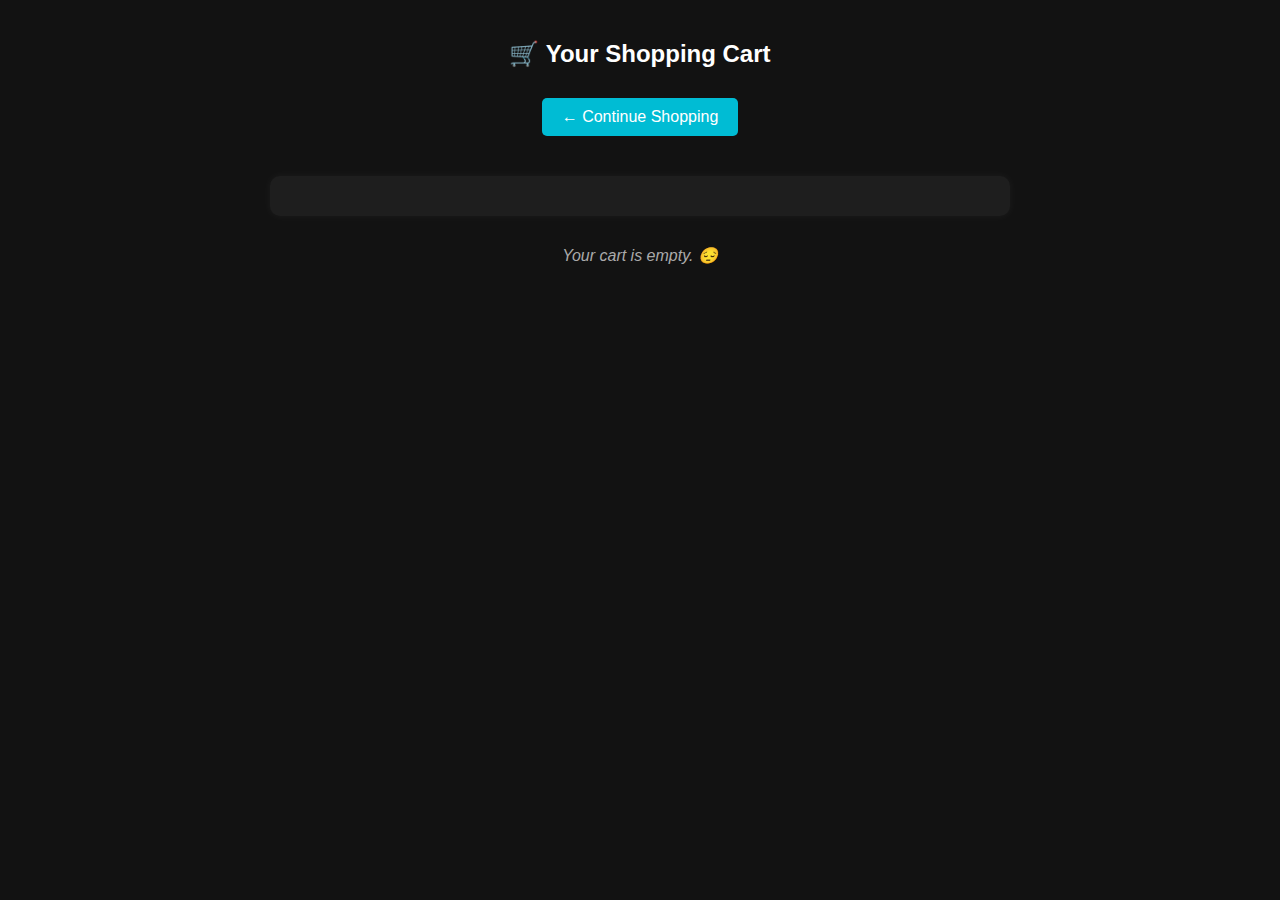
<file: cart.html>
<!DOCTYPE html>
<html lang="en">
<head>
  <meta charset="UTF-8">
  <title>Your Cart – Dream Mart</title>
  <link rel="stylesheet" href="style.css">
  <style>
    body {
      background-color: #121212;
      color: white;
      font-family: 'Segoe UI', sans-serif;
      margin: 0;
      padding: 0;
    }

    .header {
      text-align: center;
      padding: 20px;
    }

    .cart-button {
      background-color: #00bcd4;
      padding: 10px 20px;
      border-radius: 5px;
      text-decoration: none;
      color: white;
      display: inline-block;
      margin-top: 10px;
    }

    #cart-items {
      max-width: 700px;
      margin: 20px auto;
      background-color: #1e1e1e;
      padding: 20px;
      border-radius: 10px;
      box-shadow: 0 0 10px rgba(255,255,255,0.05);
    }

    .cart-item {
      border-bottom: 1px solid #333;
      padding: 10px 0;
      display: flex;
      justify-content: space-between;
    }

    #total-price {
      text-align: center;
      margin: 20px 0;
      font-size: 1.3rem;
      font-weight: bold;
    }

    .checkout-container {
      max-width: 700px;
      margin: 30px auto;
      background-color: #1e1e1e;
      padding: 30px;
      border-radius: 10px;
    }

    .checkout-container h3 {
      text-align: center;
      margin-bottom: 20px;
    }

    .checkout-container input {
      width: 90%;
      padding: 10px;
      margin: 10px auto;
      display: block;
      border-radius: 5px;
      border: none;
      background-color: #2c2c2c;
      color: white;
    }

    .checkout-container button {
      background-color: #ff4081;
      color: white;
      border: none;
      padding: 12px 20px;
      border-radius: 5px;
      font-size: 1rem;
      cursor: pointer;
      width: 100%;
      margin-top: 20px;
    }

    .checkout-container button:hover {
      background-color: #e73370;
    }

    .empty-msg {
      text-align: center;
      color: #aaa;
      font-style: italic;
      margin-top: 30px;
    }
  </style>
</head>
<body>

  <div class="header">
    <h2>🛒 Your Shopping Cart</h2>
    <a href="index.html" class="cart-button">← Continue Shopping</a>
  </div>

  <div id="cart-items"></div>
  <div id="total-price"></div>
  <div id="empty-message" class="empty-msg"></div>

  <div class="checkout-container" id="checkout">
    <h3>Checkout</h3>
    <form onsubmit="return completeCheckout()">
      <input type="text" id="fullname" placeholder="Full Name" required>
      <input type="text" id="address" placeholder="Shipping Address" required>
      <input type="tel" id="mobile" placeholder="Mobile Number" required>
      <button type="submit">Place Order</button>
    </form>
  </div>

  <script>
    const cart = JSON.parse(localStorage.getItem("cart")) || [];
    const cartContainer = document.getElementById("cart-items");
    const totalDisplay = document.getElementById("total-price");
    const emptyMessage = document.getElementById("empty-message");
    const checkoutSection = document.getElementById("checkout");
    let total = 0;

    if (cart.length === 0) {
      emptyMessage.innerText = "Your cart is empty. 😔";
      checkoutSection.style.display = "none";
    } else {
      cart.forEach((item, i) => {
        total += item.price;
        const itemDiv = document.createElement("div");
        itemDiv.className = "cart-item";
        itemDiv.innerHTML = `
          <span>${i + 1}. ${item.name}</span>
          <span>₹${item.price}</span>
        `;
        cartContainer.appendChild(itemDiv);
      });
      totalDisplay.textContent = "Total Amount: ₹" + total;
    }

    function completeCheckout() {
      const name = document.getElementById("fullname").value;
      const address = document.getElementById("address").value;
      const mobile = document.getElementById("mobile").value;
      alert(`Thanks ${name}! Your order has been placed.`);
      localStorage.removeItem("cart");
      window.location.href = "index.html";
      return false;
    }
  </script>

</body>
</html>
</file>
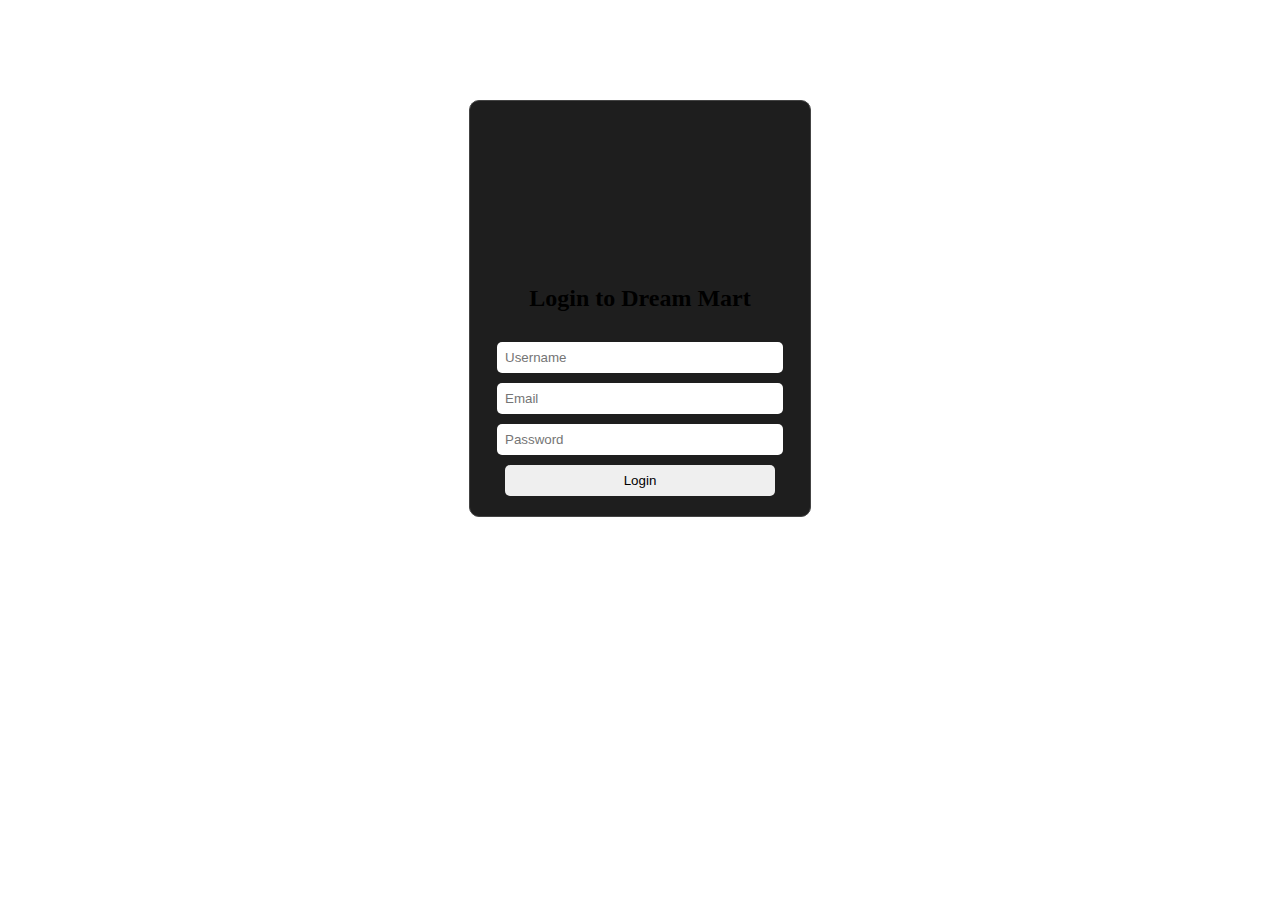
<file: login.html>
<!DOCTYPE html>
<html lang="en">
<head>
  <meta charset="UTF-8">
  <title>Login - Dream Mart</title>
  <meta name="viewport" content="width=device-width, initial-scale=1.0">
  <link rel="stylesheet" href="style.css">
</head>
<body class="dark-mode">
  <div class="login-container">
    <!-- ✅ Logo path fixed -->
    <img src="logo.jpg" alt="Dream Mart Logo" class="logo" style="max-width:150px; margin-bottom:20px;">
    
    <h2>Login to Dream Mart</h2>
    <form onsubmit="return loginUser()">
      <input type="text" id="username" placeholder="Username" required><br>
      <input type="email" id="email" placeholder="Email" required><br>
      <input type="password" id="password" placeholder="Password" required><br>
      <button type="submit">Login</button>
    </form>
  </div>

  <script>
    function loginUser() {
      const username = document.getElementById('username').value;
      const email = document.getElementById('email').value;
      localStorage.setItem("user", JSON.stringify({ username, email }));
      alert("Welcome, " + username + "!");
      window.location.href = "index.html";
      return false;
    }
  </script>
</body>
        </html>
</file>
<file: style.css>
/* Splash screen full center */
.logo-container {
  display: flex;
  flex-direction: column;
  justify-content: center;
  align-items: center;
  height: 100vh;
  animation: backgroundFade 2.5s ease;
}

/* Logo pop + rise */
.logo {
  width: 180px;
  opacity: 0;
  animation: popRise 1.2s ease-out forwards;
}

.slogan {
  font-size: 1.6rem;
  font-weight: 500;
  opacity: 0;
  margin-top: 20px;
  color: #00bcd4;
  animation: fadeInSlogan 1s ease-out 1.2s forwards;
}

@keyframes popRise {
  0% {
    transform: scale(0.6) translateY(40px);
    opacity: 0;
  }
  50% {
    transform: scale(1.2) translateY(0);
    opacity: 1;
  }
  100% {
    transform: scale(1) translateY(0);
    opacity: 1;
  }
}

@keyframes fadeInSlogan {
  0% {
    opacity: 0;
    transform: translateY(20px);
  }
  100% {
    opacity: 1;
    transform: translateY(0);
  }
}

@keyframes backgroundFade {
  from {
    background-color: #000;
  }
  to {
    background-color: #121212;
  }
}


#product-list {
  display: flex;
  flex-wrap: wrap;
  justify-content: center;
  gap: 20px;
  padding: 20px;
}

#product-list div {
  border: 1px solid #444;
  padding: 10px;
  width: 200px;
  background-color: #1e1e1e;
  text-align: center;
  border-radius: 10px;
  box-shadow: 0 0 10px #000;
}

#product-list img {
  width: 100%;
  border-radius: 5px;
}

button.add-cart {
  background: #ff4081;
  color: white;
  border: none;
  padding: 8px;
  border-radius: 5px;
  margin-top: 8px;
  cursor: pointer;
}

.login-container {
  max-width: 300px;
  margin: 100px auto;
  padding: 20px;
  border: 1px solid #444;
  background-color: #1e1e1e;
  border-radius: 10px;
  text-align: center;
}

input, button {
  padding: 8px;
  margin-top: 10px;
  width: 90%;
  border: none;
  border-radius: 5px;
}
.cart-button {
  display: inline-block;
  margin-top: 10px;
  background-color: #00bcd4;
  padding: 10px 15px;
  border-radius: 5px;
  text-decoration: none;
  color: #fff;
  transition: 0.2s;
}
.cart-button:hover {
  background-color: #0097a7;
}
</file>
